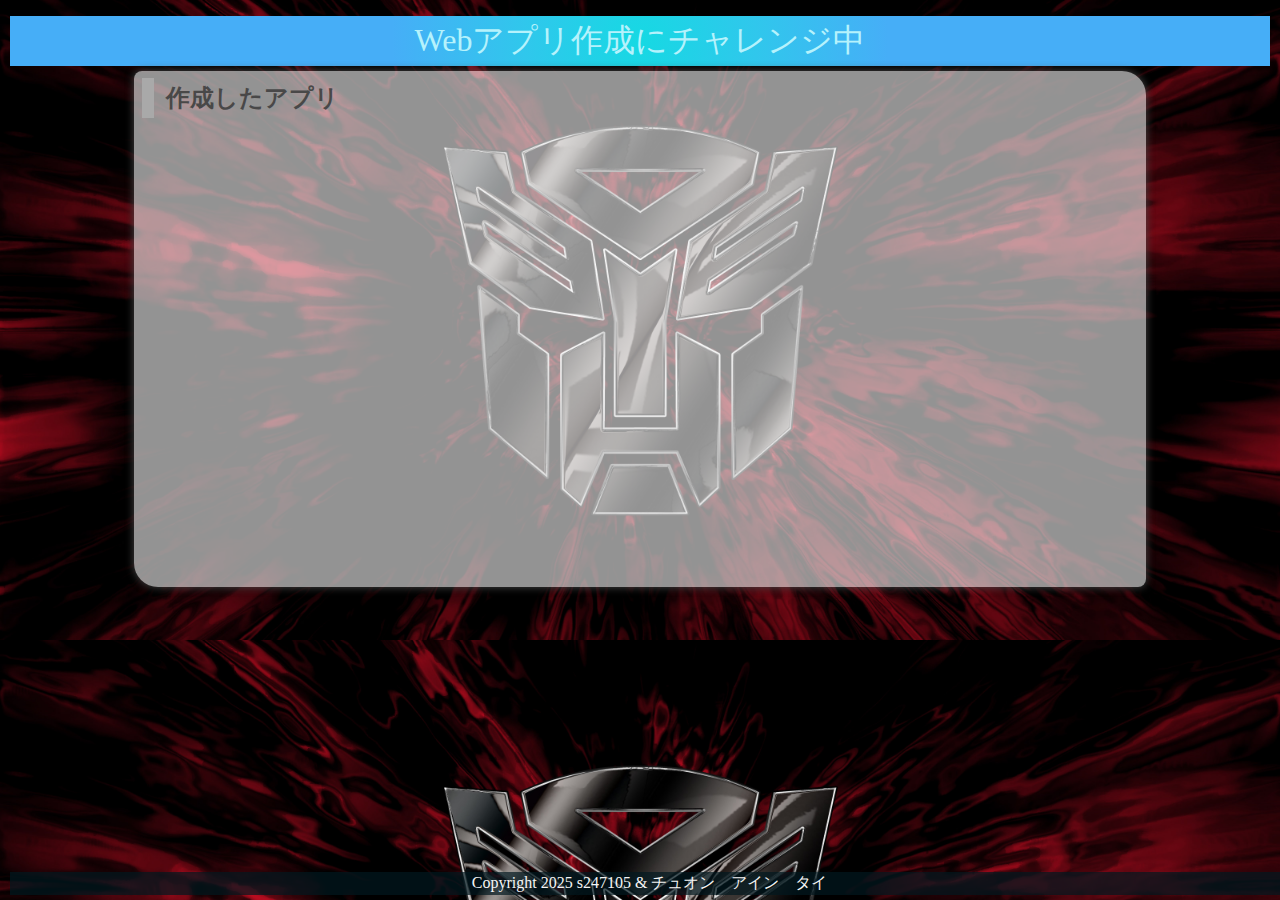
<file: index.html>
<!DOCTYPE html>
<html lang="ja">
  <head>
    <meta charset="UTF-8">
    <meta name="viewport" content="width=device-width, initial-scale=1.0">
    <title>チュオンアインタイのwebアプリ</title>
    <meta name="description" content="先生のサンプル（ゲーム）">

    <link rel="icon" href="favicon.ico">
    <link rel="stylesheet" href="css/index.css">
  </head>

  <body>
    <!-- 見出し（みだし） -->
    <header class = "header">
      <h1>Webアプリ作成にチャレンジ中</h1>
    </header>
    
    <!-- 作成したアプリ -->
    <section class="container01">
      <h2>作成したアプリ</h2>
      <div class = "game">

        <div class="container01-01">
          <div class="item item01">
            <a href="./09_omikuji/omikuji.html" title="今日の運勢を占うゲームです。"><img src="img/sakura.jpg" alt="おみくじ１"><br>おみくじ１</a>
          </div>
          <div class="item item01">
            <a href="./10a_omikuji/omikuji.html" title="音付きです。"><img src="img/omikuji2.png" alt="おみくじ２" class="img_omikuji2"><br>おみくじ２</a>
          </div>
          <div class="item item01">
            <a href="./10c_omikuji/omikuji.html" title="テキストも画像です。"><img src="img/omikuji3.png" alt="おみくじ３"><br>おみくじ３</a>
          </div>
          <div class="item item01">
            <a href="./01_omikuji_kimetsu/omikuji_kimetsu.html" title="鬼滅の刃"><img src="img/zenitsu.png" alt="鬼滅の刃おみくじ"><br>鬼滅の刃<br>おみくじ</a>
          </div>
        </div>
        
        <div class="container01-02">
          <div class="item item01">
            <a href="./02_calculator/calculator.html" title="かんたんな計算機です。"><img src="img/calc1.jpg" alt="計算機１"><br>計算機１</a>
          </div>
          
          <div class="item item01">
            <a href="02_calculator_v2/calculator.html" title="=ボタンをつけた計算機です。"><img src="img/calc2.jpg" alt="計算機２"><br>計算機２</a>
          </div>
          
          <div class="item item01">
            <a href="02_calculator_v3/calculator2.html" title="=全部ボタンの計算機です。"><img src="img/calc3.jpg" alt="計算機３"><br>計算機３</a>
          </div>
                    
          <div class="item item01">
            <a href="./98_Time guessing quiz/timeguess.html" title="=時間当てクイズです"><img src="img/clock1.png" alt="クイズ">時間当て<br>クイズ</a>
          </div>
        </div>
        
        <div class="container01-03">
          <div class="item item01">
            <a href="./04_08memo/memo.html" title="メモアプリです。"><img src="img/memo.png" alt="memo"><br>memo</a>
          </div>
          
          <div class="item item01">
            <a href="./04_09memo/memo.html" title="メモアプリv1です。"><img src="img/memo1.png" alt="memo v1"><br>memo v1</a>
          </div>
          
          <div class="item item01">
            <a href="./04_10memo/memo.html" title="メモアプリv2です。"><img src="img/memo2.png" alt="memo v2"><br>memo v2</a>
          </div>
          
          <div class="item item01">
            <a href="04_memo_app_v3/memo.html" title="メモアプリv3です。"><img src="img/memo3.png" alt="memo v3"><br>memo v3</a>
          </div>
        </div>
        
        <div class="container01-04">
          <div class="item item02">
            <a href="05_tic tac toe_06_sound/tic_tac_toe_fix.html" title="2人でやるゲームです。"><img src="img/azarashi.png" alt="〇✖ゲーム"><br>〇✖ゲーム</a>
          </div>
          
          <div class="item item02">
            <a href="06_tic tac toe vs computer/tic_tac_toe_vs computer.html" title="vs computerです。"><img src="img/penguin.png" alt="〇✖ゲームvs computer"><br>〇✖ゲームvs computer</a>
          </div>
          
          <div class="item item02">
            <a href="07_tic tac toe vs computer level/tic_tac_toe_vs computer.html" title="vs computer level付き。"><img src="img/bear.png" alt="〇✖ゲーム"><br>〇✖ゲームvs computer<br>level設定</a>
          </div>

        </div>

      </div>
      <div class="filler01"></div>
      <script>
        window.addEventListener("DOMContentLoaded", () => {
          const icons = document.querySelectorAll(".icon"); // 1. Lấy tất cả icon
          icons.forEach((icon, index) => {
            setTimeout(() => {
              icon.classList.add("fade-in"); // 2. Thêm class animation sau mỗi khoảng delay
            }, index * 200); // 0.2 giây mỗi icon
          });index
        });
      </script>
    </section>
    
    <!-- フッター -->
    <footer>
      <p>Copyright 2025 s247105 & チュオン　アイン　タイ</p>
    </footer>
<script src="ja/index.js"></script>
  </body>
</html>
</file>
<file: css/index.css>
@charset "utf-8";

html {
    /* ブラウザのデフォルトが16px                        */
    /* デフォルトの16pxの代わりに1emが10pxになるように調整 */
    font-size: 62.5%;
}

/* 「*」はユニバーサルセレクタ（すべての要素を対象にするセレクタ）でbox-sizing: border-box;を指定 */
/* この指定（してい）はborderとpaddingをボックスサイズ（widthとheight）の中に含めて算出するので、スタイリングがしやすい*/
*,
*::before,
*::after {
    box-sizing: border-box;
}

body {
    line-height: 1.5;
    color: rgb(73, 72, 72);
    font-size: 1.6rem;
    /* 16px */
    font-family: "Helvetica Neue",
        Arial,
        "Hiragino Kaku Gothic ProN",
        "Hiragino Sans",
        Meiryo,
        sans-serif;
    text-align: center;
    background-image: url(../img/1124543-autobot-logo-wallpaper-3200x1600-for-phones.jpg);
    background-size: cover;
    overflow: hidden;
}

header,
footer,
h1,
h2,
h3,
p,
div,
.container01,
.filler01 {
    margin: 0.2em 0em 0em 0em;
    padding: 0.1em;
}

/*****************************/
/* 見出し（みだし）           */
/*****************************/
.back {
    text-align: left;
}

#btn99 {
    padding: 0.5em;
    border-radius: 0.3em;
    color: whitesmoke;
    font-size: 1.5em;
    background: rgb(26, 212, 212);
    cursor: pointer;
}

h1 {
    font: 2em Rajdhani, "Noto Sans JP";
    color: rgb(181, 242, 252);
    background-image: radial-gradient(circle 248px at center, #16d9e3 0%, #30c7ec 47%, #46aef7 100%);
}

h2 {
    padding-left: 0.5em;
    border-left: solid 0.5em darkgray;
    text-align: left;
}

/*****************************/
/* ページ                    */
/*****************************/
.wrapper {
    position: relative;
    /*相対位置*/
    max-width: 100vw;
    /*すべての要素をbox-sizing:border-boxとしているので全て含めてmin-width:100vwに*/
    min-height: 100vh;
    /*すべての要素をbox-sizing:border-boxとしているので全て含めてmin-height:100vhに*/
    margin: 0;
    padding: 0;
    padding-bottom: 23px;
    /*footer+paddingの高さ*/
    text-align: center;
}

/*****************************/
/* セクション(section)        */
/*****************************/
.container01 {
    margin-right: auto;
    margin-left: auto;
    padding-left: 0.5em;
    width: 80%;
    border-radius: 0.5em 1.5em;
    background-color: rgba(245, 245, 245, 0.6);
    box-shadow: 0 0 0.5em rgb(73, 72, 72);
}

main>p {
    font: 1.2em bold;
}

/*****************************/
/* アンカー(anchor)           */
/*****************************/
a {
    color: black;
    font-weight: 900;
    text-decoration: none;
    /* https://developer.mozilla.org/ja/docs/Web/CSS/text-decoration */
}

/* mouseoverでグレースケール */
a:hover {
    opacity: 0.5;
    filter: grayscale(100%);
}

/*****************************/
/* container  item           */
/*****************************/
.container01-01,
.container01-02,
.container01-03,
.container01-04 {
    display: flex;
    /*https://developer.mozilla.org/ja/docs/Web/CSS/CSS_Flexible_Box_Layout*/
    flex-wrap: wrap;
    /*https://developer.mozilla.org/ja/docs/Web/CSS/flex-wrap*/
    justify-content: space-evenly;
    /*https://developer.mozilla.org/ja/docs/Web/CSS/justify-content*/
    font-size: 0.7em;
}

.item01 {
    position: relative;
    width: 6em;
    height: 9em;
    margin: 0;
    line-height: 1em;
    overflow: hidden;
    opacity: 0;
    /*最初は透明*/
}

.item02 {
    position: relative;
    width: 6em;
    height: 12em;
    margin: 0;
    line-height: 1em;
    overflow: hidden;
}

.item01 img,
.item02 img {
    width: 6em;
    height: auto;
}

.item01 .img_omikuji2 {
    width: auto;
    height: 6em;
    overflow: hidden;
}

.item {
    opacity: 0;
    transition: opacity 0.5s ease;
}


.fade-in {
    animation: fadeIn 1.5s ease-out forwards;
}


@keyframes fadeIn {
    0% {
        opacity: 0;
        transform: translateY(20px);
    }

    100% {
        opacity: 1;
        transform: translateY(0);
    }
}

/*********************/
/*フッター*/
/*********************/
footer>p {
    position: absolute;
    bottom: 5px;
    width: 100%;
    margin: 0px;
    padding: 1px;
    color: whitesmoke;
    font: 1em Rajdhani;
    text-align: center;
    background: rgba(1, 24, 31, 0.7);
}

@media screen and (max-width: 480px) {
    body {
        background-size: auto 1000px;
    }
}
</file>
